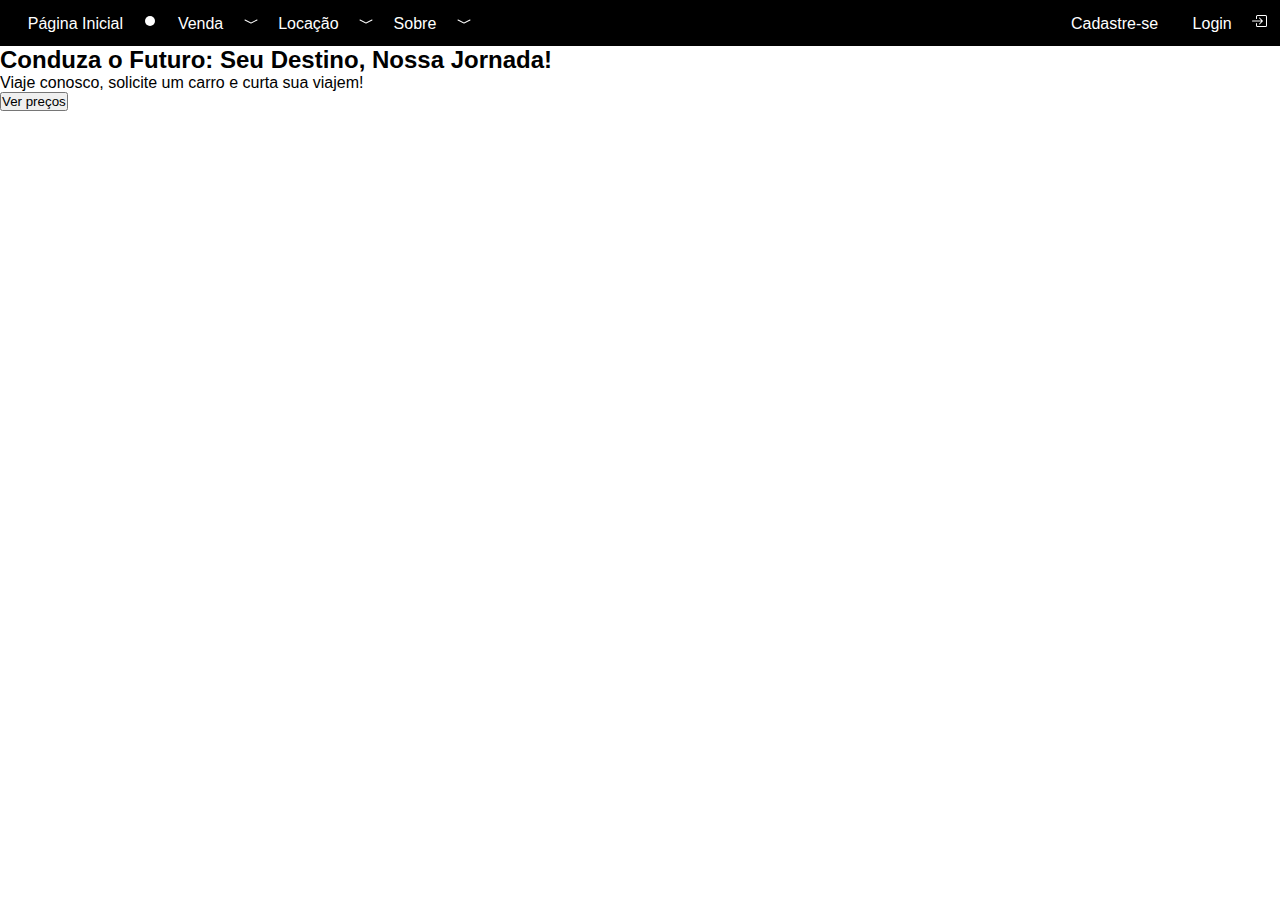
<file: Front/Home/home.html>
<!DOCTYPE html>
<html lang="en">
<head>
    <meta charset="UTF-8">
    <meta name="viewport" content="width=device-width, initial-scale=1.0">
    <title>SUBER</title>
    <link rel="stylesheet" href="home.css">
</head>
<body>
    <header class="header">
        <div>

        <a href="home.html">Página Inicial</a>
        <svg xmlns="http://www.w3.org/2000/svg" width="16" height="16" fill="currentColor" class="bi bi-record-fill" viewBox="0 0 16 16">
            <path fill-rule="evenodd" d="M8 13A5 5 0 1 0 8 3a5 5 0 0 0 0 10"/>
          </svg>

        <a href="venda.html">Venda</a>
        <svg xmlns="http://www.w3.org/2000/svg" width="16" height="16" fill="currentColor" class="bi bi-chevron-compact-down" viewBox="0 0 16 16">
            <path fill-rule="evenodd" d="M1.553 6.776a.5.5 0 0 1 .67-.223L8 9.44l5.776-2.888a.5.5 0 1 1 .448.894l-6 3a.5.5 0 0 1-.448 0l-6-3a.5.5 0 0 1-.223-.67"/>
          </svg>

        <a href="locacao.html">Locação</a>
        <svg xmlns="http://www.w3.org/2000/svg" width="16" height="16" fill="currentColor" class="bi bi-chevron-compact-down" viewBox="0 0 16 16">
            <path fill-rule="evenodd" d="M1.553 6.776a.5.5 0 0 1 .67-.223L8 9.44l5.776-2.888a.5.5 0 1 1 .448.894l-6 3a.5.5 0 0 1-.448 0l-6-3a.5.5 0 0 1-.223-.67"/>
          </svg>

        <a href="sobre.html">Sobre</a>
        <svg xmlns="http://www.w3.org/2000/svg" width="16" height="16" fill="currentColor" class="bi bi-chevron-compact-down" viewBox="0 0 16 16">
            <path fill-rule="evenodd" d="M1.553 6.776a.5.5 0 0 1 .67-.223L8 9.44l5.776-2.888a.5.5 0 1 1 .448.894l-6 3a.5.5 0 0 1-.448 0l-6-3a.5.5 0 0 1-.223-.67"/>
          </svg>

        </div>
        <div>
        <a href="cadastro.html">Cadastre-se</a>

        <a href="login.html">Login</a>
        <svg xmlns="http://www.w3.org/2000/svg" width="16" height="16" fill="currentColor" class="bi bi-box-arrow-in-right" viewBox="0 0 16 16">
            <path fill-rule="evenodd" d="M6 3.5a.5.5 0 0 1 .5-.5h8a.5.5 0 0 1 .5.5v9a.5.5 0 0 1-.5.5h-8a.5.5 0 0 1-.5-.5v-2a.5.5 0 0 0-1 0v2A1.5 1.5 0 0 0 6.5 14h8a1.5 1.5 0 0 0 1.5-1.5v-9A1.5 1.5 0 0 0 14.5 2h-8A1.5 1.5 0 0 0 5 3.5v2a.5.5 0 0 0 1 0z"/>
            <path fill-rule="evenodd" d="M11.854 8.354a.5.5 0 0 0 0-.708l-3-3a.5.5 0 1 0-.708.708L10.293 7.5H1.5a.5.5 0 0 0 0 1h8.793l-2.147 2.146a.5.5 0 0 0 .708.708z"/>
          </svg>

        </div>
        </header>

        <main>
            <section id="home">
            <h2>Conduza o Futuro: Seu Destino, Nossa Jornada!</h2>
            <p>Viaje conosco, solicite um carro e curta sua viajem!</p>
            <button id="bt_preco">Ver preços</button>
            </section>
        </main>

</body>
</html>
</file>
<file: Front/Home/home.css>
*{
    padding: 0%;
    margin: 0%;
}

body {
    font-family: Arial, sans-serif;
}
.header {
    background-color: #000000;
    color: #fff;
    padding: 1%;
    display: flex;
    justify-content: space-between;
    align-items: center;
}
.header a {
    color: #fff;
    text-decoration: none;
    margin: 0 10px;
    padding: 5px;
}
.header a:hover {
    background-color: #555;
}
</file>
